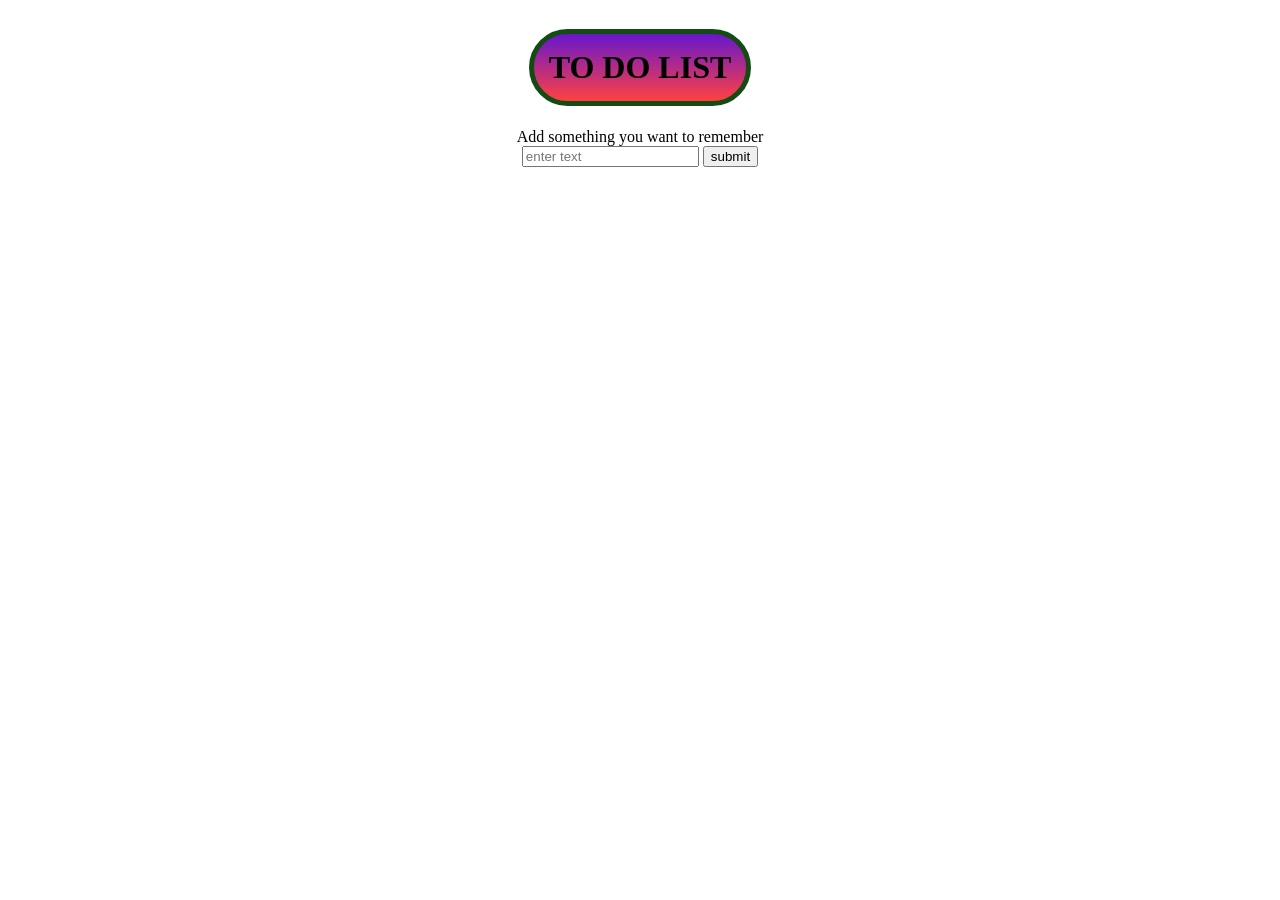
<file: index.html>
<!DOCTYPE html>
<html lang="en">
<head>
    <meta charset="UTF-8">
    <meta http-equiv="X-UA-Compatible" content="IE=edge">
    <meta name="viewport" content="width=device-width, initial-scale=1.0">
    <link rel="stylesheet" href="css/style.css">
    <title>TO-DO LIST</title>
</head>
<body id="body">
    <h1>TO DO LIST</h1>
    <form action="none" id="form">
        <label for="text">Add something you want to remember</label> <br>
        <input type="text" placeholder="enter text" id="text">
        <input type="submit" value="submit" id="submit">
    </form>

    <script src="js/script.js"></script>
</body>
</html>
</file>
<file: css/style.css>
body {
    text-align: center;
}

h1 {
    border: solid 5px rgb(19, 75, 19);
    padding: 15px;
    border-radius: 50px;
    display: inline-block;
    background: linear-gradient(rgb(102, 23, 204), rgb(255, 65, 65));
}
</file>
